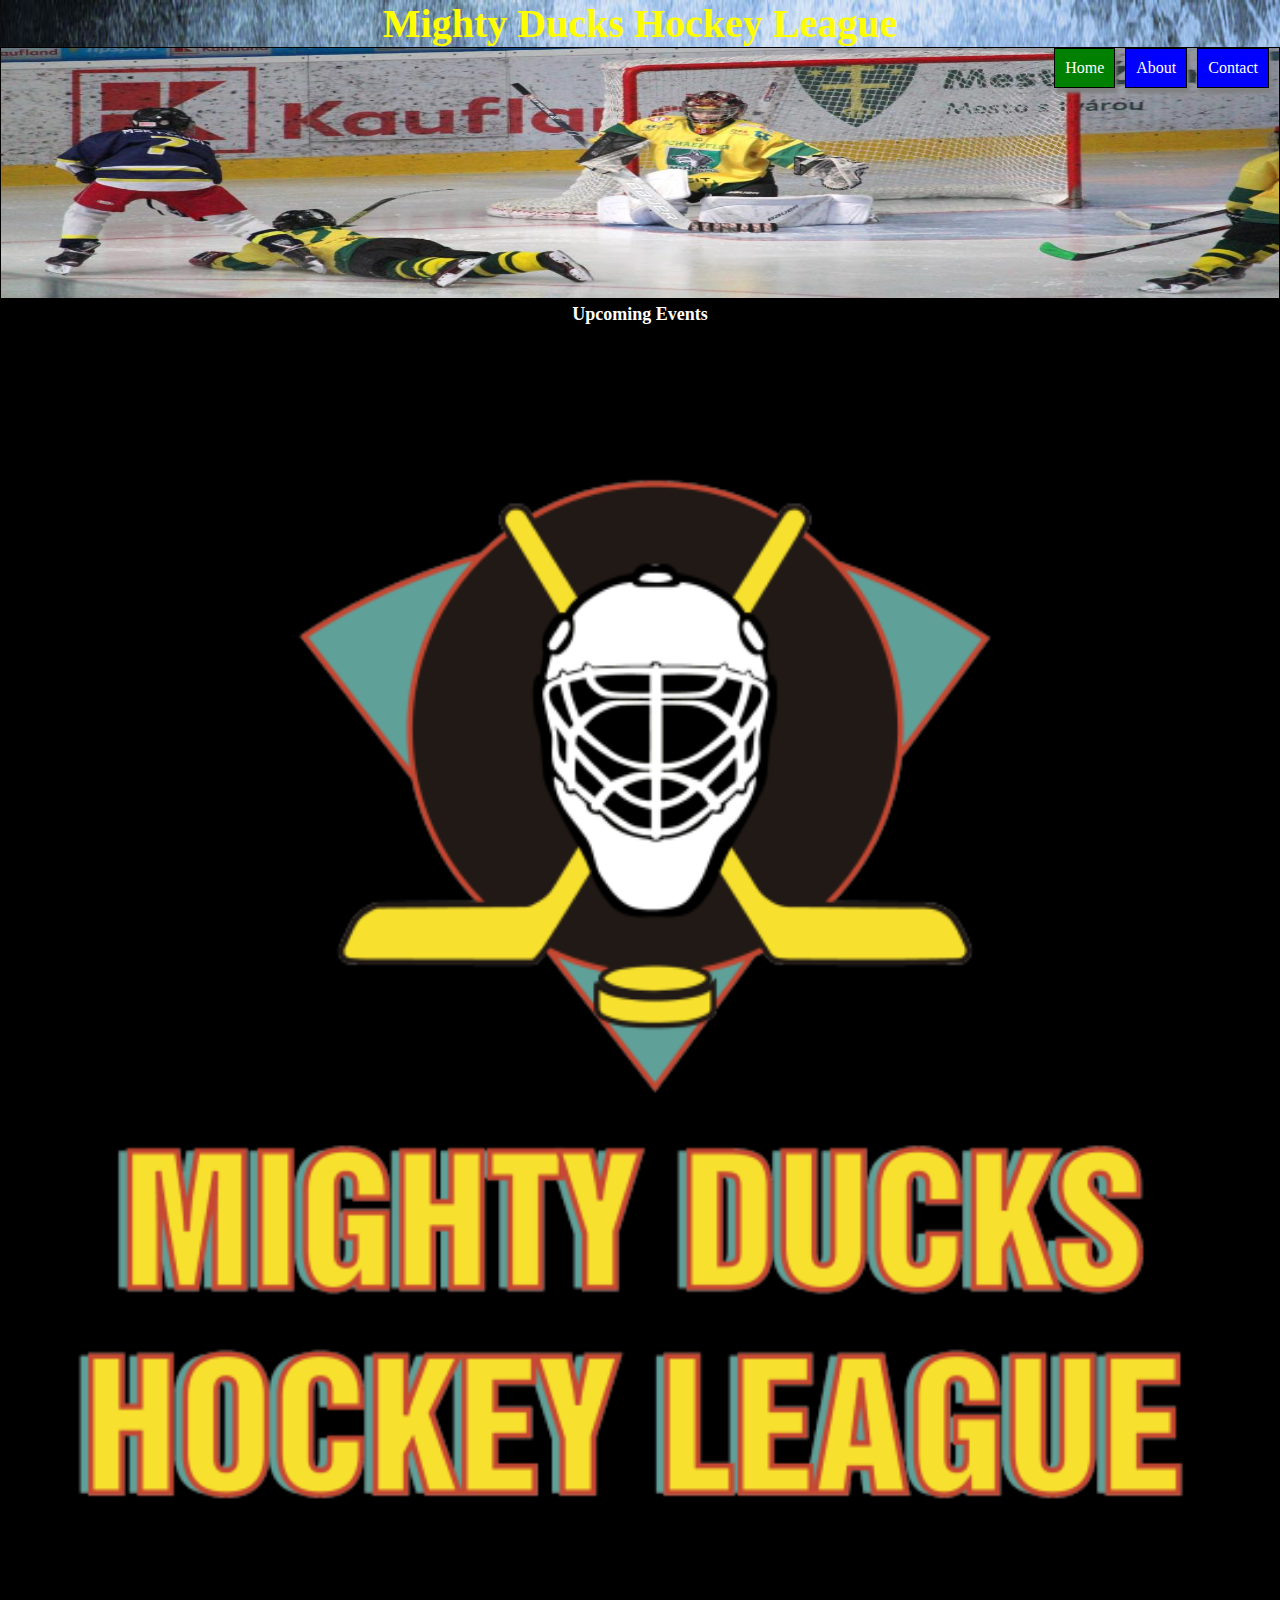
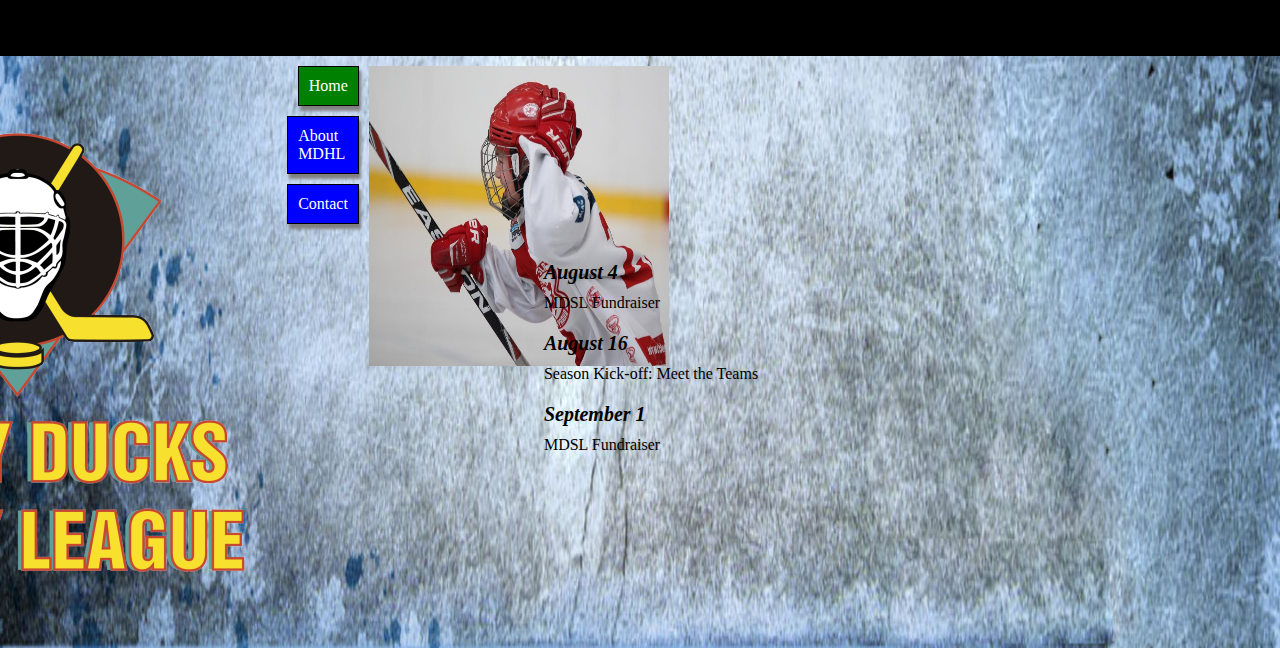
<file: index.html>
<!DOCTYPE html>
<html lang="en">

<head>
    <meta charset="UTF-8">
    <meta http-equiv="X-UA-Compatible" content="IE=edge">
    <meta name="viewport" content="width=device-width, initial-scale=1.0">
    <title>Mighty Ducks Hockey League</title>
    <link rel="shortcut icon" href="favicon.ico" type="image/x-icon">
    <!-- diseño propio -->
    <link rel="stylesheet" href="/css/style.css">
    <!-- diseño1 -->
    <!-- <link rel="stylesheet" href="/css/diseno1.css"> -->
    <!-- diseño2 -->
    <!-- <link rel="stylesheet" href="/css/diseno2.css"> -->
</head>

<body>
    <header>
        <h1>Mighty Ducks Hockey League</h1>
        <div id="header2">
            <nav class="diseno2">
                <a class="actual" href="#">Home</a>
                <a href="./about.html">About</a>
                <a href="./contact.html">Contact</a>
            </nav>
        </div>
    </header>

    <main>
        <div id="titulo">
            <h3>Upcoming Events</h3>
            <img class="diseno1" src="/img/Logo_Mighty_ducks-01.png" alt="logo">
        </div>
        <div id="contenido">
            <aside>
                <img class="diseno2" src="/img/Logo_Mighty_ducks-01.png" alt="logo">
                <nav class="diseno1">
                    <a class="actual" href="#">Home</a>
                    <a href="./about.html">About MDHL</a>
                    <a href="./contact.html">Contact</a>
                </nav>
                <figure>
                    <img id="imagenaside" src="/img/hockey_1.jpg" alt="imagen1">
                </figure>
            </aside>

            <div class="section">
                <article>
                    <h4>August 4</h4>
                    <p>MDSL Fundraiser</p>
                </article>
                <article>
                    <h4>August 16</h4>
                    <p>Season Kick-off: Meet the Teams</p>
                </article>
                <article>
                    <h4>September 1</h4>
                    <p>MDSL Fundraiser</p>
                </article>
            </div>
        </div>
    </main>
</body>

</html>
</file>
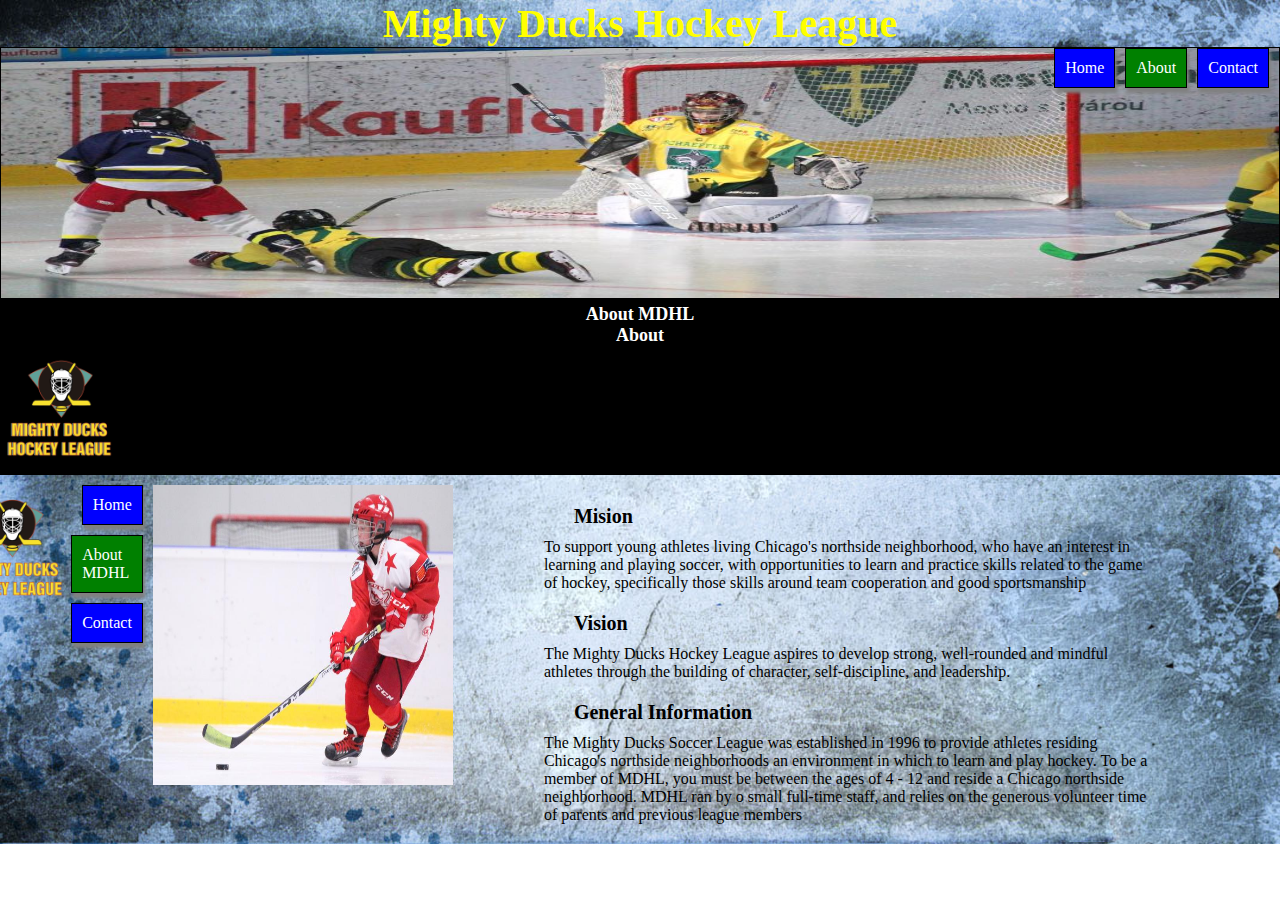
<file: about.html>
<!DOCTYPE html>
<html lang="en">

<head>
    <meta charset="UTF-8">
    <meta http-equiv="X-UA-Compatible" content="IE=edge">
    <meta name="viewport" content="width=device-width, initial-scale=1.0">
    <title>Mighty Ducks Hockey League</title>
    <link rel="shortcut icon" href="favicon.ico" type="image/x-icon">
    <!-- diseño propio -->
    <link rel="stylesheet" href="/css/style.css">
    <!-- diseño1 -->
    <!-- <link rel="stylesheet" href="/css/diseno1.css"> -->
    <!-- diseño2 -->
    <!-- <link rel="stylesheet" href="/css/diseno2.css"> -->
</head>

<body>
    <header>
        <h1>Mighty Ducks Hockey League</h1>
        <div id="header2">
            <nav class="diseno2">
                <a href="./index.html">Home</a>
                <a class="actual" href="#">About</a>
                <a href="./contact.html">Contact</a>
            </nav>
        </div>
    </header>

    <main>
        <div id="titulo">
            <h3 class="diseno1">About MDHL</h3>
            <h3 class="diseno2">About</h3>
            <img class="diseno1" src="/img/Logo_Mighty_ducks-01.png" alt="logo" width="120">
        </div>
        <div id="contenido">
            <aside>
                <img class="diseno2" src="/img/Logo_Mighty_ducks-01.png" alt="logo" width="120">
                <nav class="diseno1">
                    <a href="./index.html">Home</a>
                    <a class="actual" href="#">About MDHL</a>
                    <a href="./contact.html">Contact</a>
                </nav>
                <figure>
                    <img id="imagenaside" src="/img/hockey_2.jpg" alt="imagen2">
                </figure>
            </aside>
            <div class="section">
                <article>
                    <h4 class="about">Mision</h4>
                    <p>To support young athletes living Chicago's northside neighborhood, who have an interest in
                        learning and playing soccer, with opportunities to learn and practice skills related to the game
                        of hockey, specifically those skills around team cooperation and good sportsmanship</p>
                </article>
                <article>
                    <h4 class="about">Vision</h4>
                    <p>The Mighty Ducks Hockey League aspires to develop strong, well-rounded and mindful athletes
                        through the building of character, self-discipline, and leadership.</p>
                </article>
                <article>
                    <h4 class="about">General Information</h4>
                    <p>The Mighty Ducks Soccer League was established in 1996 to provide athletes residing Chicago's
                        northside neighborhoods an environment in which to learn and play hockey. To be a
                        member of MDHL, you must be between the ages of 4 - 12 and reside a Chicago northside
                        neighborhood. MDHL ran by o small full-time staff, and relies on the generous volunteer time of
                        parents and previous league members</p>
                </article>
            </div>
        </div>
    </main>

</body>

</html>
</file>
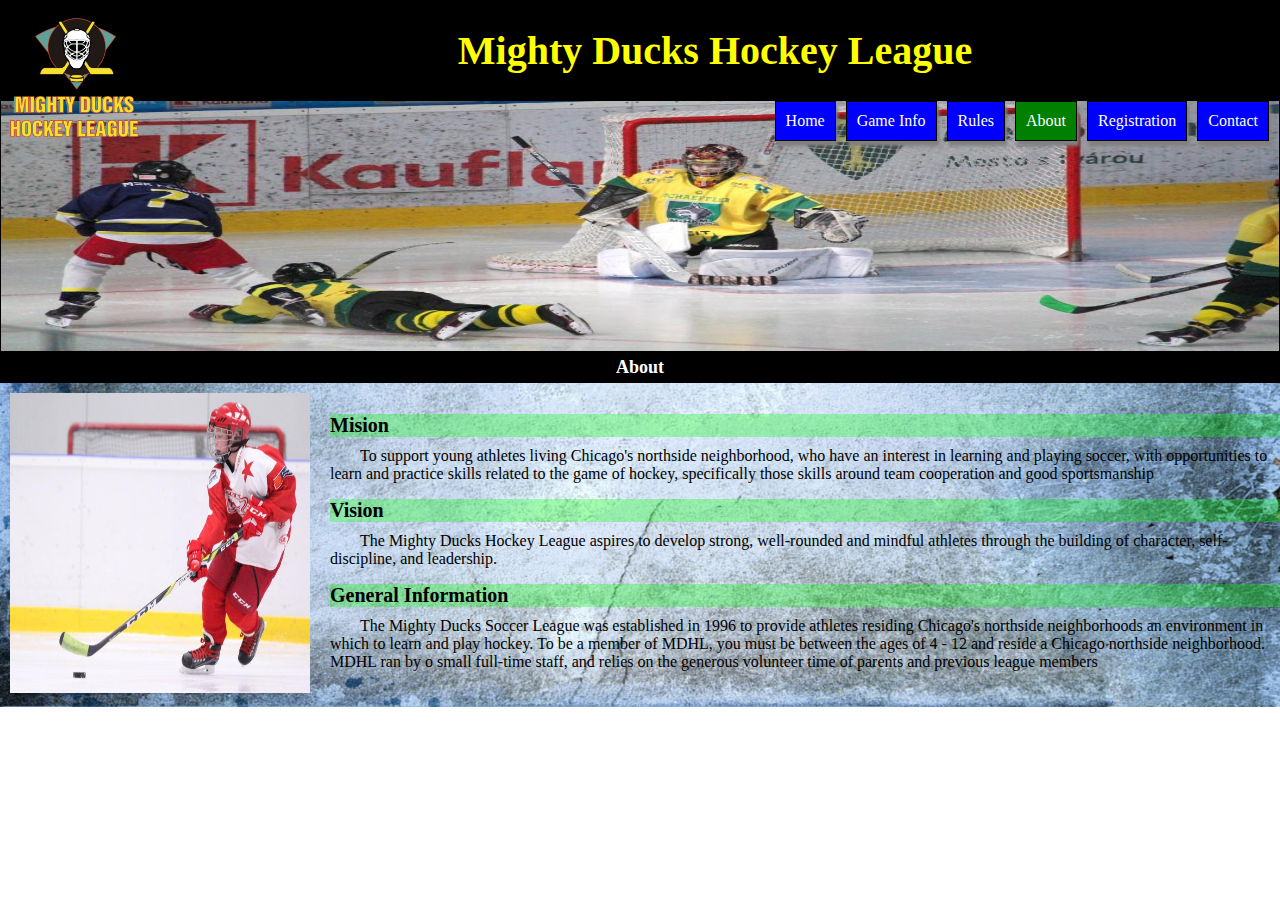
<file: aboutMDHL.html>
<!DOCTYPE html>
<html lang="en">

<head>
    <meta charset="UTF-8">
    <meta http-equiv="X-UA-Compatible" content="IE=edge">
    <meta name="viewport" content="width=device-width, initial-scale=1.0">
    <title>Mighty Ducks Hockey League</title>
    <link rel="shortcut icon" href="favicon.ico" type="image/x-icon">
    <!-- diseño propio -->
    <link rel="stylesheet" href="./css/style.css">
    <!-- diseño1 -->
    <!-- <link rel="stylesheet" href="./css/diseno1.css"> -->
    <!-- diseño2 -->
    <!-- <link rel="stylesheet" href="./css/diseno2.css"> -->
</head>

<body>
    <header>
        <div id="might">
            <img id="logo" src="./img/Logo_Mighty_ducks-01.png" alt="logo">
            <h1>Mighty Ducks Hockey League</h1>
        </div>
        <div id="header2">
            <nav>
                <a href="./home.html">Home</a>
                <a href="./game_info.html">Game Info</a>
                <a href="./rules.html">Rules</a>
                <a class="actual" href="#">About</a>
                <a href="./registration.html">Registration</a>
                <a href="./contact.html">Contact</a>
            </nav>
        </div>
    </header>

    <main>
        <div id="titulo">
            <h3>About</h3>
        </div>
        <div id="contenido">
            <aside>
                <figure>
                    <img id="imagenaside" src="./img/hockey_2.jpg" alt="imagen2">
                </figure>
            </aside>
            <div class="section">
                <dl>
                    <dt>Mision</dt>
                    <dd class="indent">To support young athletes living Chicago's northside neighborhood, who have an
                        interest in
                        learning and playing soccer, with opportunities to learn and practice skills related to the game
                        of hockey, specifically those skills around team cooperation and good sportsmanship</dd>
                    <dt>Vision</dt>
                    <dd class="indent">The Mighty Ducks Hockey League aspires to develop strong, well-rounded and
                        mindful athletes
                        through the building of character, self-discipline, and leadership.</dd>
                    <dt>General Information</dt>
                    <dd class="indent">The Mighty Ducks Soccer League was established in 1996 to provide athletes
                        residing Chicago's
                        northside neighborhoods an environment in which to learn and play hockey. To be a
                        member of MDHL, you must be between the ages of 4 - 12 and reside a Chicago northside
                        neighborhood. MDHL ran by o small full-time staff, and relies on the generous volunteer time of
                        parents and previous league members</dd>
                </dl>
            </div>
        </div>
    </main>

</body>

</html>
</file>
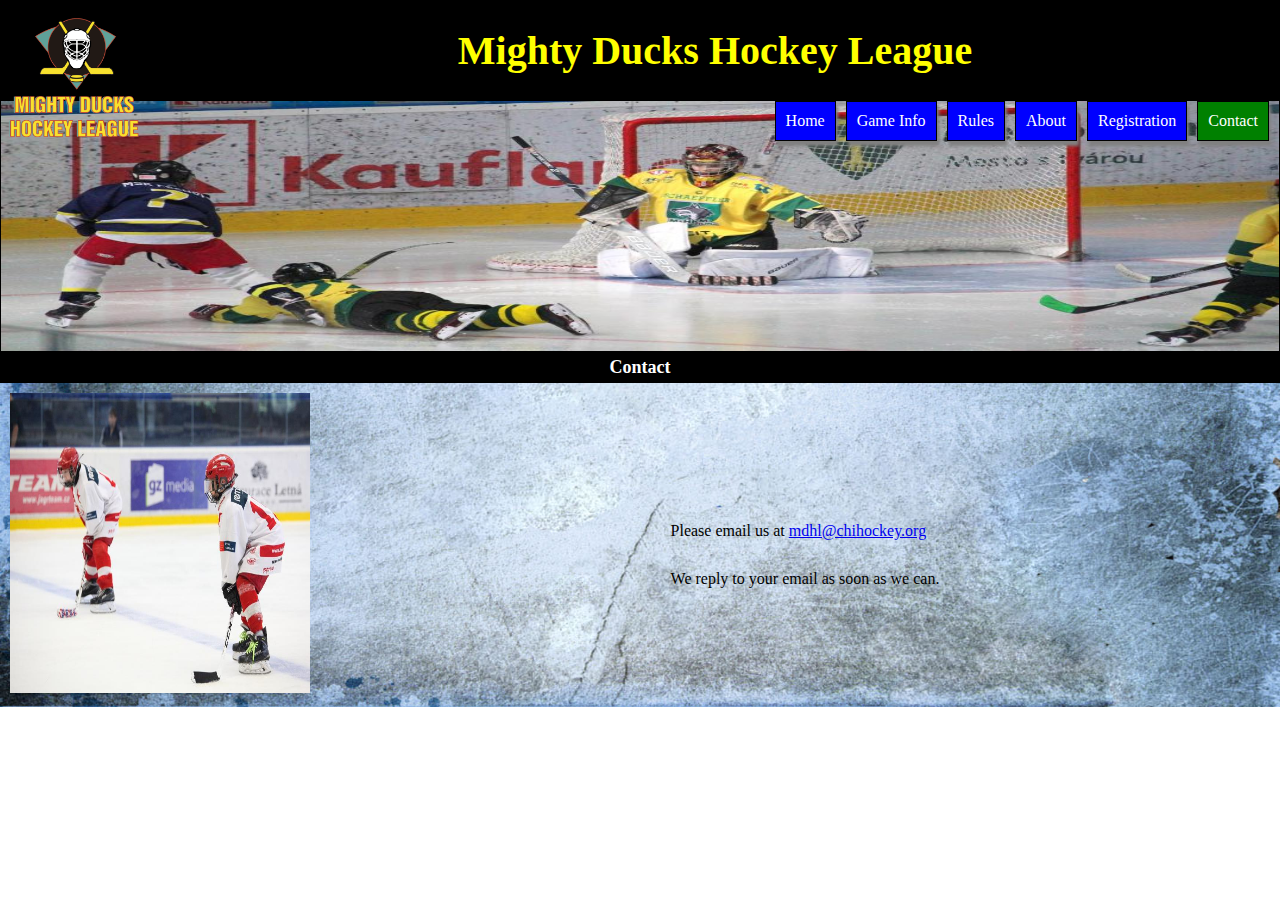
<file: contact.html>
<!DOCTYPE html>
<html lang="en">

<head>
    <meta charset="UTF-8">
    <meta http-equiv="X-UA-Compatible" content="IE=edge">
    <meta name="viewport" content="width=device-width, initial-scale=1.0">
    <title>Mighty Ducks Hockey League</title>
    <link rel="shortcut icon" href="favicon.ico" type="image/x-icon">
    <!-- diseño propio -->
    <link rel="stylesheet" href="./css/style.css">
</head>

<body>
    <header>
        <div id="might">
            <img id="logo" src="./img/Logo_Mighty_ducks-01.png" alt="logo">
            <h1>Mighty Ducks Hockey League</h1>
        </div>
        <div id="header2">
            <nav>
                <a href="./home.html">Home</a>
                <a href="./game_info.html">Game Info</a>
                <a href="./rules.html">Rules</a>
                <a href="./aboutMDHL.html">About</a>
                <a href="./registration.html">Registration</a>
                <a class="actual" href="#">Contact</a>
            </nav>
        </div>
    </header>

    <main>
        <div id="titulo">
            <h3>Contact</h3>
        </div>
        <div id="contenido">
            <aside>
                <figure>
                    <img id="imagenaside" src="./img/hockey_3.jpg" alt="imagen3">
                </figure>
            </aside>
            <div class="section">
                <div id="contacto">
                    <p>Please email us at <a href="mailto:mdhl@chihockey.org">mdhl@chihockey.org</a></p>
                    <p>We reply to your email as soon as we can.</p>
                </div>
            </div>
        </div>
    </main>

</body>

</html>
</file>
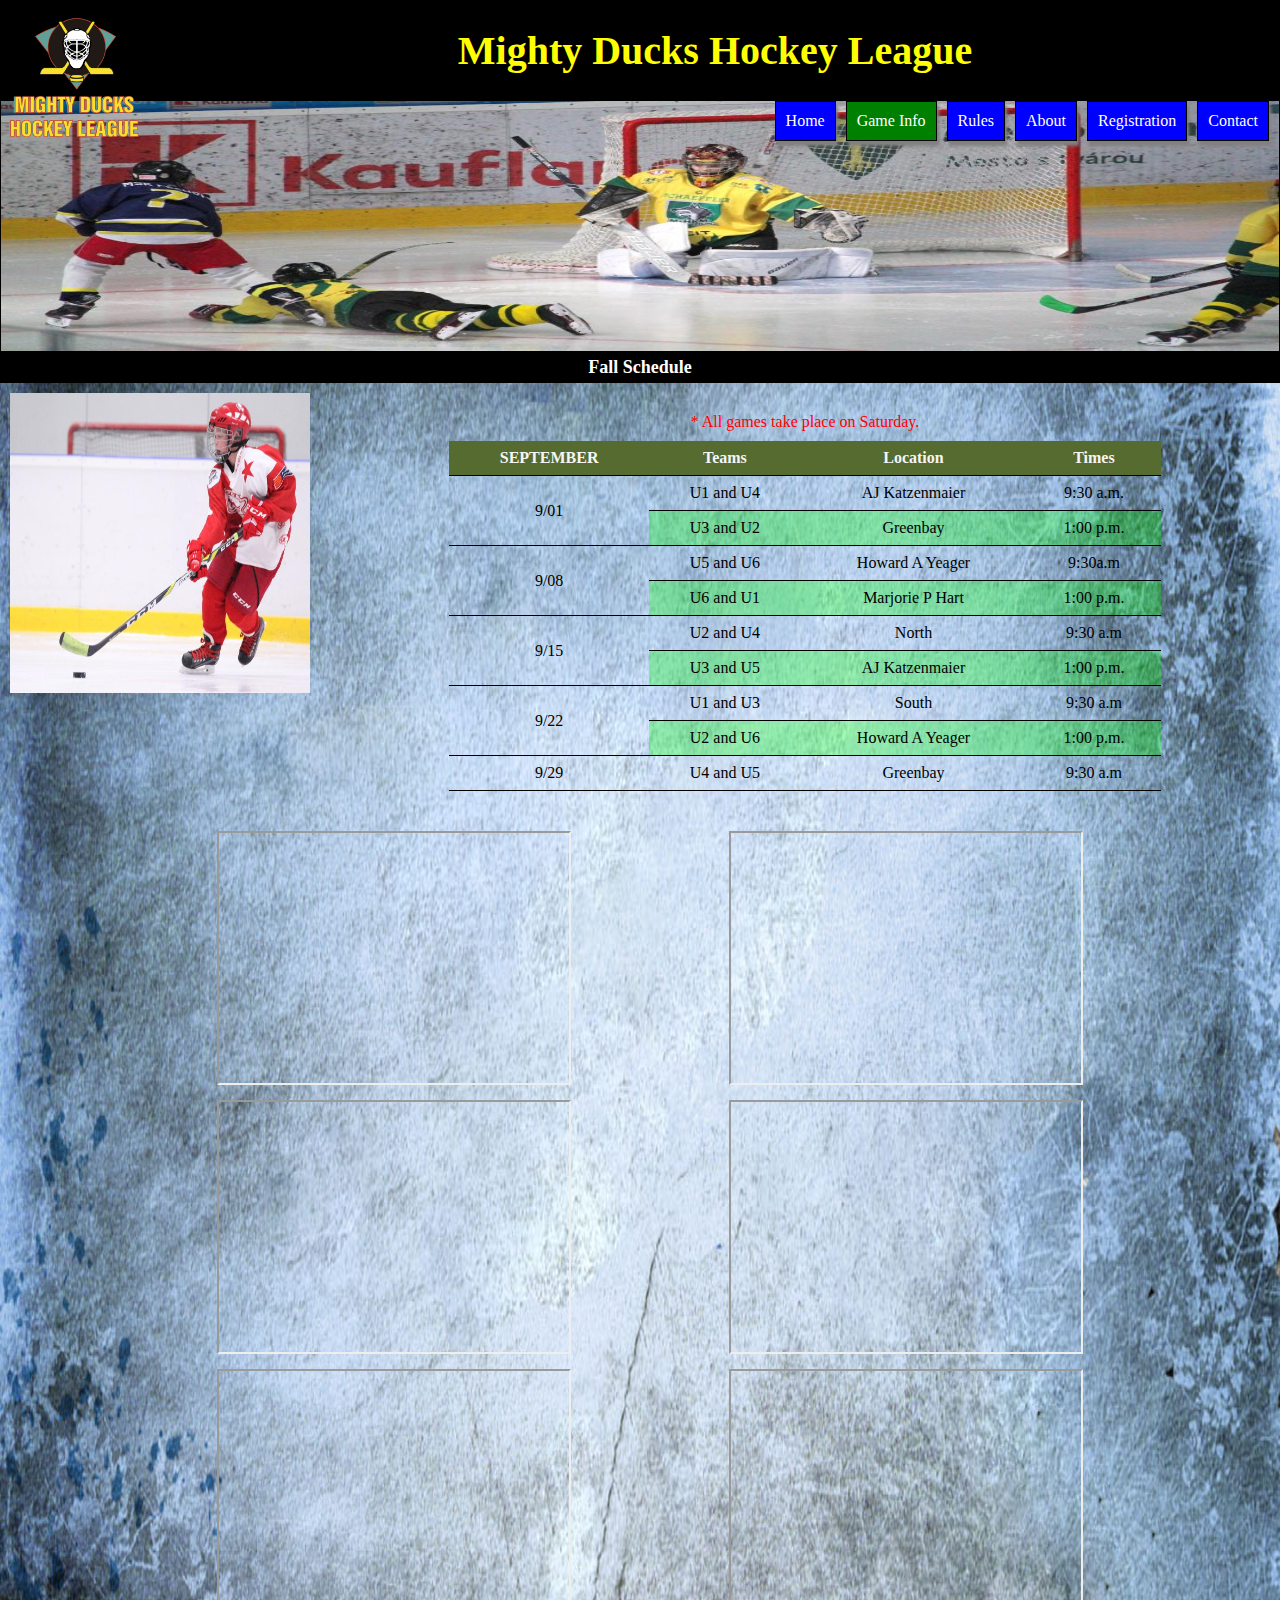
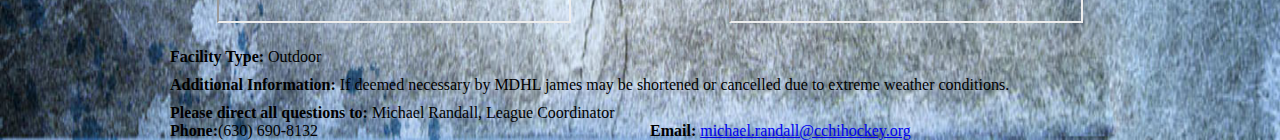
<file: game_info.html>
<!DOCTYPE html>
<html lang="en">

<head>
    <meta charset="UTF-8">
    <meta http-equiv="X-UA-Compatible" content="IE=edge">
    <meta name="viewport" content="width=device-width, initial-scale=1.0">
    <title>Mighty Ducks Hockey League</title>
    <link rel="shortcut icon" href="favicon.ico" type="image/x-icon">
    <!-- diseño propio -->
    <link rel="stylesheet" href="./css/style.css">
</head>

<body>
    <header>
        <div id="might">
            <img id="logo" src="./img/Logo_Mighty_ducks-01.png" alt="logo">
            <h1>Mighty Ducks Hockey League</h1>
        </div>
        <div id="header2">
            <nav>
                <a href="./home.html">Home</a>
                <a class="actual" href="#">Game Info</a>
                <a href="./rules.html">Rules</a>
                <a href="./aboutMDHL.html">About</a>
                <a href="./registration.html">Registration</a>
                <a href="./contact.html">Contact</a>
            </nav>
        </div>
    </header>

    <main>
        <div id="titulo">
            <h3>Fall Schedule</h3>
            <!-- <h3>* All games take place on Saturday.</h3> -->
        </div>
        <div id="contenido">
            <aside>
                <img id="imagenaside" src="./img/hockey_2.jpg" alt="imagen2">
            </aside>
            <div class="section">
                <table>
                    <caption>* All games take place on Saturday.</caption>
                    <thead>
                        <tr>
                            <th>SEPTEMBER</th>
                            <th>Teams</th>
                            <th>Location</th>
                            <th>Times</th>
                        </tr>
                    </thead>
                    <tbody>
                        <tr>
                            <td rowspan="2">9/01</td>
                            <td>U1 and U4</td>
                            <td>AJ Katzenmaier</td>
                            <td>9:30 a.m.</td>
                        </tr>
                        <tr>
                            <td>U3 and U2</td>
                            <td>Greenbay</td>
                            <td>1:00 p.m.</td>
                        </tr>
                        <tr>
                            <td rowspan="2">9/08</td>
                            <td>U5 and U6</td>
                            <td>Howard A Yeager</td>
                            <td>9:30a.m</td>
                        </tr>
                        <tr>
                            <td>U6 and U1</td>
                            <td>Marjorie P Hart</td>
                            <td>1:00 p.m.</td>
                        </tr>
                        <tr>
                            <td rowspan="2">9/15
                            <td>U2 and U4</td>
                            <td>North</td>
                            <td>9:30 a.m</td>
                        </tr>
                        <tr>
                            <td>U3 and U5</td>
                            <td>AJ Katzenmaier</td>
                            <td>1:00 p.m.</td>
                        </tr>
                        <tr>
                            <td rowspan="2">9/22</td>
                            <td>U1 and U3</td>
                            <td>South</td>
                            <td>9:30 a.m</td>
                        </tr>
                        <tr>
                            <td>U2 and U6</td>
                            <td>Howard A Yeager</td>
                            <td>1:00 p.m.</td>
                        </tr>
                        <tr>
                            <td>9/29</td>
                            <td>U4 and U5</td>
                            <td>Greenbay</td>
                            <td>9:30 a.m</td>
                        </tr>
                    </tbody>
                </table>
            </div>
        </div>
        <div class="section">
            <div id="mapas">
                <iframe name="mapa" title="AJ Katzenmaier"
                    src="https://www.google.com/maps/embed?pb=!1m14!1m8!1m3!1d11799.122572613156!2d-87.8628046!3d42.3258772!3m2!1i1024!2i768!4f13.1!3m3!1m2!1s0x0%3A0xcf2bbe275c6da815!2sAJ%20Katzenmaier%20Academy!5e0!3m2!1ses-419!2sar!4v1675468956628!5m2!1ses-419!2sar"
                    width="350" height="250" allowfullscreen="true" loading="lazy"
                    referrerpolicy="no-referrer-when-downgrade"></iframe>
                <iframe name="mapa" title="Howard A Yeager"
                    src="https://www.google.com/maps/embed?pb=!1m14!1m8!1m3!1d11801.080246623287!2d-87.8538811!3d42.3154383!3m2!1i1024!2i768!4f13.1!3m3!1m2!1s0x0%3A0x8b51fa5d6efe771a!2sHoward%20A.%20Yeager%20School%20(PREK-K)!5e0!3m2!1ses-419!2sar!4v1675469278494!5m2!1ses-419!2sar"
                    width="350" height="250" allowfullscreen="" loading="lazy"
                    referrerpolicy="no-referrer-when-downgrade"></iframe>
                <iframe name="mapa" title="Marjorie P Hart"
                    src="https://www.google.com/maps/embed?pb=!1m14!1m8!1m3!1d11798.878466491737!2d-87.8456879!3d42.3271787!3m2!1i1024!2i768!4f13.1!3m3!1m2!1s0x0%3A0x9a4d5f9aafd42e02!2sMarjorie%20P%20Hart%20School!5e0!3m2!1ses-419!2sar!4v1675469692699!5m2!1ses-419!2sar"
                    width="350" height="250" allowfullscreen="" loading="lazy"></iframe>
                <iframe name="mapa" title="Greenbay"
                    src="https://www.google.com/maps/embed?pb=!1m14!1m8!1m3!1d11800.042412557958!2d-87.8688817!3d42.3209726!3m2!1i1024!2i768!4f13.1!3m3!1m2!1s0x0%3A0x740a7a7d548adce1!2sGreen%20Bay%20School%20(Pre-K)!5e0!3m2!1ses-419!2sar!4v1675470025073!5m2!1ses-419!2sar"
                    width="350" height="250" allowfullscreen="" loading="lazy"
                    referrerpolicy="no-referrer-when-downgrade"></iframe>
                <iframe name="mapa" title="AJ Katzenmaier"
                    src="https://www.google.com/maps/embed?pb=!1m18!1m12!1m3!1d11877.33928145837!2d-87.65485621261205!3d41.90716053861899!2m3!1f0!2f0!3f0!3m2!1i1024!2i768!4f13.1!3m3!1m2!1s0x880fd33af14860a5%3A0x5736e62f19086c62!2sNorth%20Elementary!5e0!3m2!1ses-419!2sus!4v1675482907956!5m2!1ses-419!2sus"
                    width="350" height="250" allowfullscreen="" loading="lazy"
                    referrerpolicy="no-referrer-when-downgrade"></iframe>
                <iframe name="mapa" title="AJ Katzenmaier"
                    src="https://www.google.com/maps/embed?pb=!1m18!1m12!1m3!1d16931.531041812148!2d-87.86670154457485!3d42.317174614872116!2m3!1f0!2f0!3f0!3m2!1i1024!2i768!4f13.1!3m3!1m2!1s0x880feccac2135a21%3A0x8ce88e90b96bbec1!2sSouth%20Elementary%20School%20(K-5)!5e0!3m2!1ses-419!2sus!4v1675483013966!5m2!1ses-419!2sus"
                    width="350" height="250" allowfullscreen="" loading="lazy"
                    referrerpolicy="no-referrer-when-downgrade"></iframe>
            </div>
            <!-- <p><a href="https://www.google.com/maps/embed?pb=!1m18!1m12!1m3!1d16931.531041812148!2d-87.86670154457485!3d42.317174614872116!2m3!1f0!2f0!3f0!3m2!1i1024!2i768!4f13.1!3m3!1m2!1s0x880feccac2135a21%3A0x8ce88e90b96bbec1!2sSouth%20Elementary%20School%20(K-5)!5e0!3m2!1ses-419!2sus!4v1675483013966!5m2!1ses-419!2sus" target="mapa">South</a></p> -->
            <div id="datos">
                <p><b>Facility Type:</b> Outdoor</p>
                <p><b>Additional Information:</b> If deemed necessary by MDHL james may be shortened or cancelled
                    due to extreme weather conditions.</p>

                <div class="minfoot">
                    <p><b>Please direct all questions to:</b> Michael Randall, League Coordinator</p>
                    <p><b>Phone:</b>(630) 690-8132</p>
                    <p><b>Email:</b> <a href="mailto:mdhl@chihockey.org">michael.randall@cchihockey.org</a></p>
                </div>
            </div>
        </div>

    </main>
</body>

</html>
</file>
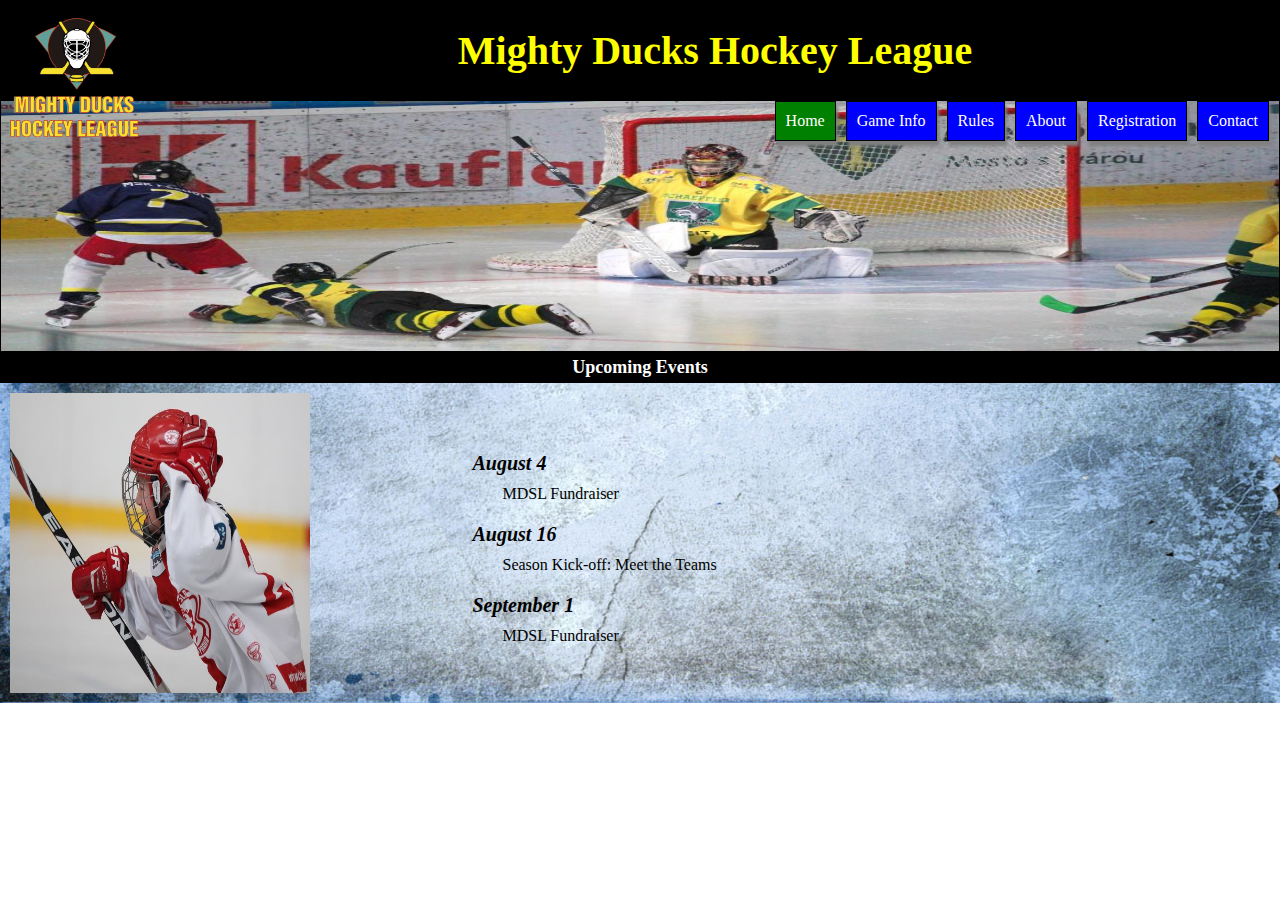
<file: home.html>
<!DOCTYPE html>
<html lang="en">

<head>
    <meta charset="UTF-8">
    <meta http-equiv="X-UA-Compatible" content="IE=edge">
    <meta name="viewport" content="width=device-width, initial-scale=1.0">
    <title>Mighty Ducks Hockey League</title>
    <link rel="shortcut icon" href="favicon.ico" type="image/x-icon">
    <!-- diseño propio -->
    <link rel="stylesheet" href="./css/style.css">
    <!-- diseño1 -->
    <!-- <link rel="stylesheet" href="./css/diseno1.css"> -->
    <!-- diseño2 -->
    <!-- <link rel="stylesheet" href="./css/diseno2.css"> -->
</head>

<body>
    <header>
        <div id="might">
            <img id="logo" src="./img/Logo_Mighty_ducks-01.png" alt="logo">
            <h1>Mighty Ducks Hockey League</h1>
        </div>
        <div id="header2">
            <nav>
                <a class="actual" href="#">Home</a>
                <a href="./game_info.html">Game Info</a>
                <a href="./rules.html">Rules</a>
                <a href="./aboutMDHL.html">About</a>
                <a href="./registration.html">Registration</a>
                <a href="./contact.html">Contact</a>
            </nav>
        </div>
    </header>

    <main>
        <div id="titulo">
            <h3>Upcoming Events</h3>
        </div>
        <div id="contenido">
            <aside>
                <img id="imagenaside" src="./img/hockey_1.jpg" alt="imagen2">
            </aside>

            <div class="section">
                <article>
                    <h4>August 4</h4>
                    <p class="indent">MDSL Fundraiser</p>
                </article>
                <article>
                    <h4>August 16</h4>
                    <p class="indent">Season Kick-off: Meet the Teams</p>
                </article>
                <article>
                    <h4>September 1</h4>
                    <p class="indent">MDSL Fundraiser</p>
                </article>
            </div>
        </div>
    </main>
</body>

</html>
</file>
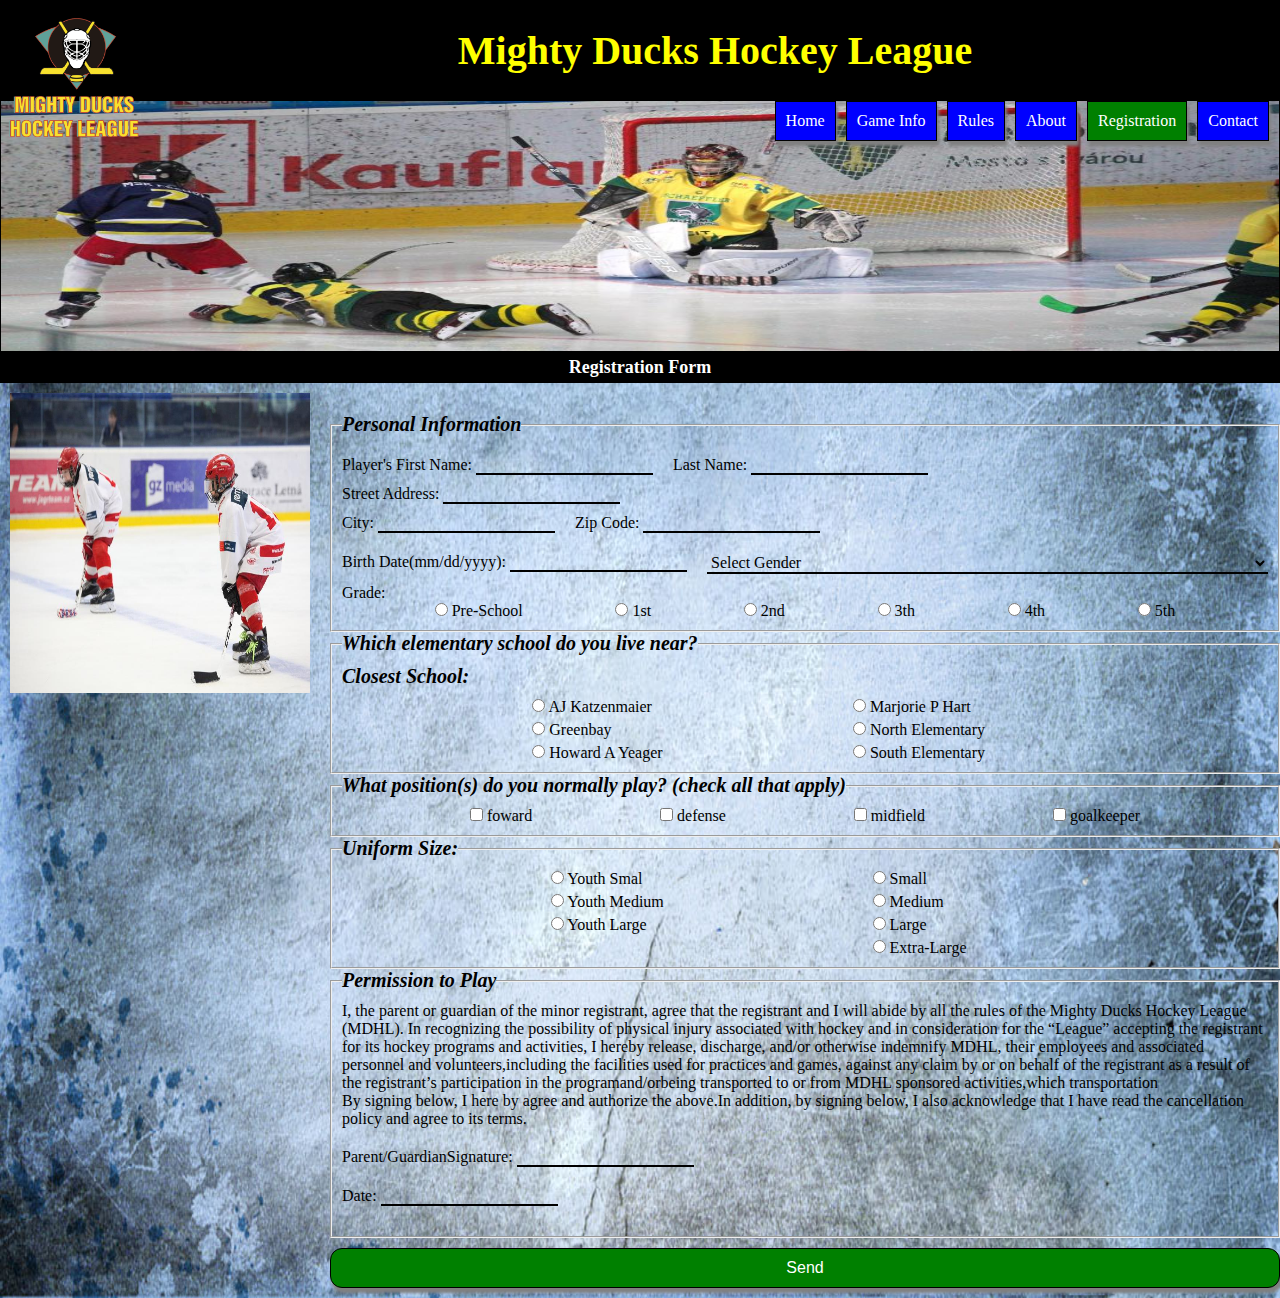
<file: registration.html>
<!DOCTYPE html>
<html lang="en-us">

<head>
    <meta charset="UTF-8">
    <meta http-equiv="X-UA-Compatible" content="IE=edge">
    <meta name="viewport" content="width=device-width, initial-scale=1.0">
    <title>Mighty Ducks Hockey League</title>
    <link rel="shortcut icon" href="favicon.ico" type="image/x-icon">
    <!-- diseño propio -->
    <link rel="stylesheet" href="./css/style.css">
</head>

<body>
    <header>
        <div id="might">
            <img id="logo" src="./img/Logo_Mighty_ducks-01.png" alt="logo">
            <h1>Mighty Ducks Hockey League</h1>
        </div>
        <div id="header2">
            <nav>
                <a href="./home.html">Home</a>
                <a href="./game_info.html">Game Info</a>
                <a href="./rules.html">Rules</a>
                <a href="./aboutMDHL.html">About</a>
                <a class="actual" href="#">Registration</a>
                <a href="./contact.html">Contact</a>
            </nav>
        </div>
    </header>

    <main>
        <div id="titulo">
            <h3>Registration Form</h3>
        </div>
        <div id="contenido">
            <aside>
                <figure>
                    <img id="imagenaside" src="./img/hockey_3.jpg" alt="imagen3">
                </figure>
            </aside>
            <div class="section">
                <div>
                    <form method="get" action="./show_data.html">
                        <fieldset>
                            <legend>Personal Information</legend>
                            <div class="personal">
                                <div class="double">
                                    <div>
                                        <label for="name">Player's First Name:</label>
                                        <input type="text" name="name" id="name">
                                    </div>
                                    <div>
                                        <label for="lastname">Last Name:</label>
                                        <input type="text" name="lastname" id="lastname">
                                    </div>
                                </div>
                                <div>
                                    <label for="street">Street Address:</label>
                                    <input type="text" name="street" id="street">
                                </div>
                                <div class="double">
                                    <div>
                                        <label for="city">City:</label>
                                        <input type="text" name="city" id="city">
                                    </div>
                                    <div>
                                        <label for="zip">Zip Code:</label>
                                        <input type="text" name="zip" id="zip">
                                    </div>
                                </div>
                                <div class="double">
                                    <div>
                                        <label for="birth">Birth Date(mm/dd/yyyy):</label>
                                        <input type="text" name="birth" id="birth">
                                    </div>
                                    <!-- <div id="gender">
                                        <div><p>Gender:</p></div>
                                        <div>
                                            <label for="female">Female</label>
                                            <input type="radio" name="gender" id="female" value="female">
                                        </div>
                                        <div>
                                            <label for="male">Male</label>
                                            <input type="radio" name="gender" id="male" value="male">
                                        </div>
                                    </div> -->

                                    <select name="gender" id="gender" title="gender">
                                        <option value="" selected disabled>Select Gender</option>
                                        <option value="female">Female</option>
                                        <option value="male">Male</option>
                                    </select>
                                </div>

                                <div>
                                    <p>Grade:</p>
                                    <div class="row">
                                        <div>
                                            <input type="radio" name="grade" id="pre-k" value="Pre-School">
                                            <label for="pre-k">Pre-School</label>
                                        </div>
                                        <div>
                                            <input type="radio" name="grade" id="1st" value="1st">
                                            <label for="1st">1st</label>
                                        </div>
                                        <div>
                                            <input type="radio" name="grade" id="2nd" value="2nd">
                                            <label for="2nd">2nd</label>
                                        </div>
                                        <div>
                                            <input type="radio" name="grade" id="3th" value="3th">
                                            <label for="3th">3th</label>
                                        </div>
                                        <div>
                                            <input type="radio" name="grade" id="4th" value="4th">
                                            <label for="4th">4th</label>
                                        </div>
                                        <div>
                                            <input type="radio" name="grade" id="5th" value="5th">
                                            <label for="5th">5th</label>
                                        </div>
                                    </div>
                                </div>
                            </div>
                        </fieldset>

                        <fieldset>
                            <legend>Which elementary school do you live near?</legend>
                            <h4>Closest School:</h4>
                            <div class="colums">
                                <div class="gap">
                                    <div>
                                        <input type="radio" name="school" id="katzenmaier" value="AJ Katzenmaier">
                                        <label for="katzenmaier">AJ Katzenmaier</label>
                                    </div>
                                    <div>
                                        <input type="radio" name="school" id="greenbay" value="Greenbay">
                                        <label for="greenbay">Greenbay</label>
                                    </div>
                                    <div>
                                        <input type="radio" name="school" id="yeager" value="Howard A Yeager">
                                        <label for="yeager">Howard A Yeager</label>
                                    </div>
                                </div>
                                <div class="gap">
                                    <div>
                                        <input type="radio" name="school" id="hart" value="Marjorie P Hart">
                                        <label for="hart">Marjorie P Hart</label>
                                    </div>
                                    <div>
                                        <input type="radio" name="school" id="north" value="North Elementary">
                                        <label for="north">North Elementary</label>
                                    </div>
                                    <div>
                                        <input type="radio" name="school" id="south" value="South Elementary">
                                        <label for="south">South Elementary</label>
                                    </div>
                                </div>
                            </div>
                        </fieldset>

                        <fieldset id="position">
                            <legend>What position(s) do you normally play? (check all that apply)</legend>
                            <div class="row">
                                <div>
                                    <input type="checkbox" name="position" id="foward" value="foward">
                                    <label for="foward">foward</label>
                                </div>
                                <div>
                                    <input type="checkbox" name="position" id="defense" value="defense">
                                    <label for="defense">defense</label>
                                </div>
                                <div>
                                    <input type="checkbox" name="position" id="midfield" value="midfield">
                                    <label for="midfield">midfield</label>
                                </div>
                                <div>
                                    <input type="checkbox" name="position" id="goalkeeper" value="goalkeeper">
                                    <label for="goalkeeper">goalkeeper</label>
                                </div>
                            </div>
                        </fieldset>

                        <fieldset>
                            <legend>Uniform Size:</legend>
                            <div class="colums">
                                <div class="gap">
                                    <div>
                                        <input type="radio" name="size" id="youthS" value="Youth Smal">
                                        <label for="youthS">Youth Smal</label>
                                    </div>
                                    <div>
                                        <input type="radio" name="size" id="youthM" value="Youth Medium">
                                        <label for="youthM">Youth Medium</label>
                                    </div>
                                    <div>
                                        <input type="radio" name="size" id="youthL" value="Youth Large">
                                        <label for="youthL">Youth Large</label>
                                    </div>
                                </div>
                                <div class="gap">
                                    <div>
                                        <input type="radio" name="size" id="s" value="Small">
                                        <label for="s">Small</label>
                                    </div>
                                    <div>
                                        <input type="radio" name="size" id="m" value="Medium">
                                        <label for="m">Medium</label>
                                    </div>
                                    <div>
                                        <input type="radio" name="size" id="l" value="Large">
                                        <label for="l">Large</label>
                                    </div>
                                    <div>
                                        <input type="radio" name="size" id="xl" value="Extra-Large">
                                        <label for="xl">Extra-Large</label>
                                    </div>
                                </div>
                            </div>
                        </fieldset>
                        <fieldset>
                            <legend>Permission to Play</legend>
                            <div>
                                <p>
                                    I, the parent or guardian of the minor registrant, agree that the registrant and I
                                    will abide by all the rules of the Mighty Ducks Hockey League (MDHL). In recognizing
                                    the possibility of physical injury
                                    associated with hockey and in consideration for the “League” accepting the
                                    registrant for its hockey programs and activities, I hereby release, discharge,
                                    and/or otherwise
                                    indemnify MDHL, their employees and associated personnel and volunteers,including
                                    the facilities
                                    used for practices and games, against any claim by or on behalf of the registrant as
                                    a result
                                    of the registrant’s participation in the programand/orbeing transported to or from
                                    MDHL
                                    sponsored activities,which transportation
                                </p>
                                <p>
                                    By signing below, I here by agree and authorize the above.In addition, by signing
                                    below,
                                    I also
                                    acknowledge that I have read the cancellation policy and agree to its terms.
                                </p>
                            </div>
                            <div class="firma">
                                <div>
                                    <label for="signature">Parent/GuardianSignature:</label>
                                    <input type="text" name="signature" id="signature">
                                </div>
                                <div>
                                    <label for="date">Date:</label>
                                    <input type="text" name="date" id="date">
                                </div>
                            </div>
                        </fieldset>
                        <input type="submit" value="Send" class="btn_reistr">
                    </form>
                </div>
            </div>
        </div>
    </main>

</body>

</html>
</file>
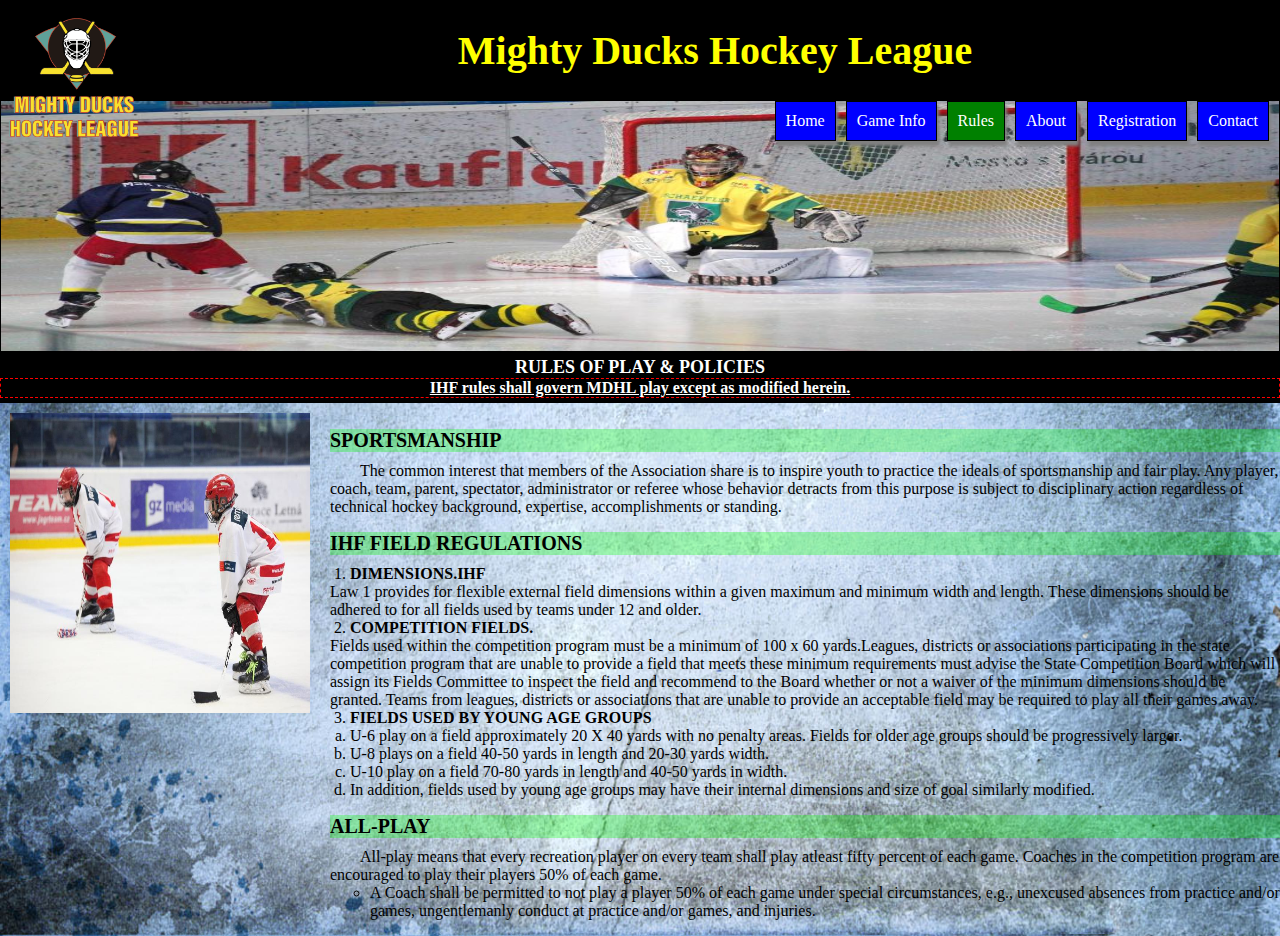
<file: rules.html>
<!DOCTYPE html>
<html lang="en">

<head>
    <meta charset="UTF-8">
    <meta http-equiv="X-UA-Compatible" content="IE=edge">
    <meta name="viewport" content="width=device-width, initial-scale=1.0">
    <title>Mighty Ducks Hockey League</title>
    <link rel="shortcut icon" href="favicon.ico" type="image/x-icon">
    <!-- diseño propio -->
    <link rel="stylesheet" href="./css/style.css">
</head>

<body>
    <header>
        <div id="might">
            <img id="logo" src="./img/Logo_Mighty_ducks-01.png" alt="logo">
            <h1>Mighty Ducks Hockey League</h1>
        </div>
        <div id="header2">
            <nav>
                <a href="./home.html">Home</a>
                <a href="./game_info.html">Game Info</a>
                <a class="actual" href="#">Rules</a>
                <a href="./aboutMDHL.html">About</a>
                <a href="./registration.html">Registration</a>
                <a href="./contact.html">Contact</a>
            </nav>
        </div>
    </header>

    <main>
        <div id="titulo">
            <h3>RULES OF PLAY & POLICIES</h3>
            <h3 class="sub">IHF rules shall govern MDHL play except as modified herein.</h3>
        </div>

        <div id="contenido">
            <aside>
                <img id="imagenaside" src="./img/hockey_3.jpg" alt="imagen3">
            </aside>

            <div class="section">
                <div id="rules">
                    <dl>
                        <dt>SPORTSMANSHIP</dt>
                        <dd class="indent">
                            The common interest that members of the Association share is to inspire
                            youth to practice the ideals of sportsmanship and fair play. Any player, coach,
                            team, parent, spectator, administrator or referee whose behavior detracts from
                            this purpose is subject to disciplinary action regardless of technical hockey
                            background, expertise, accomplishments or standing.
                        <dt>IHF FIELD REGULATIONS</dt>
                        <dd>
                            <ol>
                                <li class="indent">
                                    <h5>DIMENSIONS.IHF</h5>
                                    <p>
                                        Law 1 provides for flexible external field dimensions within
                                        a given maximum and minimum width and length. These dimensions should be
                                        adhered to for all fields used by teams under 12 and older.
                                    </p>
                                </li>
                                <li class="indent">
                                    <h5>COMPETITION FIELDS.</h5>
                                    <p>
                                        Fields used within the competition program must be
                                        a minimum of 100 x 60 yards.Leagues, districts or associations participating in
                                        the state competition program that are unable to provide a field that meets
                                        these
                                        minimum requirements must advise the State Competition Board which will
                                        assign its Fields Committee to inspect the field and recommend to the Board
                                        whether or not a waiver of the minimum dimensions should be granted. Teams
                                        from leagues, districts or associations that are unable to provide an acceptable
                                        field may be required to play all their games away.
                                    </p>
                                </li>
                                <li class="indent">
                                    <h5>FIELDS USED BY YOUNG AGE GROUPS</h5>
                                </li>
                            </ol>
                            <ol class="k">
                                <li class="indent">
                                    U-6 play on a field approximately 20 X 40 yards with no penalty areas. Fields
                                    for older age groups should be progressively larger.
                                </li>
                                <li class="indent">U-8 plays on a field 40-50 yards in length and 20-30 yards width.
                                </li>
                                <li class="indent">U-10 play on a field 70-80 yards in length and 40-50 yards in width.
                                </li>
                                <li class="indent">
                                    In addition, fields used by young age groups may have their internal
                                    dimensions and size of goal similarly modified.
                                </li>
                            </ol>
                        </dd>
                        <dt>ALL-PLAY</dt>
                        <dd class="indent">
                            All-play means that every recreation player on every team shall play atleast
                            fifty percent of each game. Coaches in the competition program are encouraged
                            to play their players 50% of each game.
                            <ul class="circle">
                                <li>
                                    A Coach shall be permitted to not play a player 50% of each game under special
                                    circumstances, e.g., unexcused absences from practice and/or games, ungentlemanly
                                    conduct at practice and/or games, and injuries.
                                </li>
                            </ul>
                        </dd>
                    </dl>

                </div>
            </div>
        </div>
    </main>

</body>

</html>
</file>
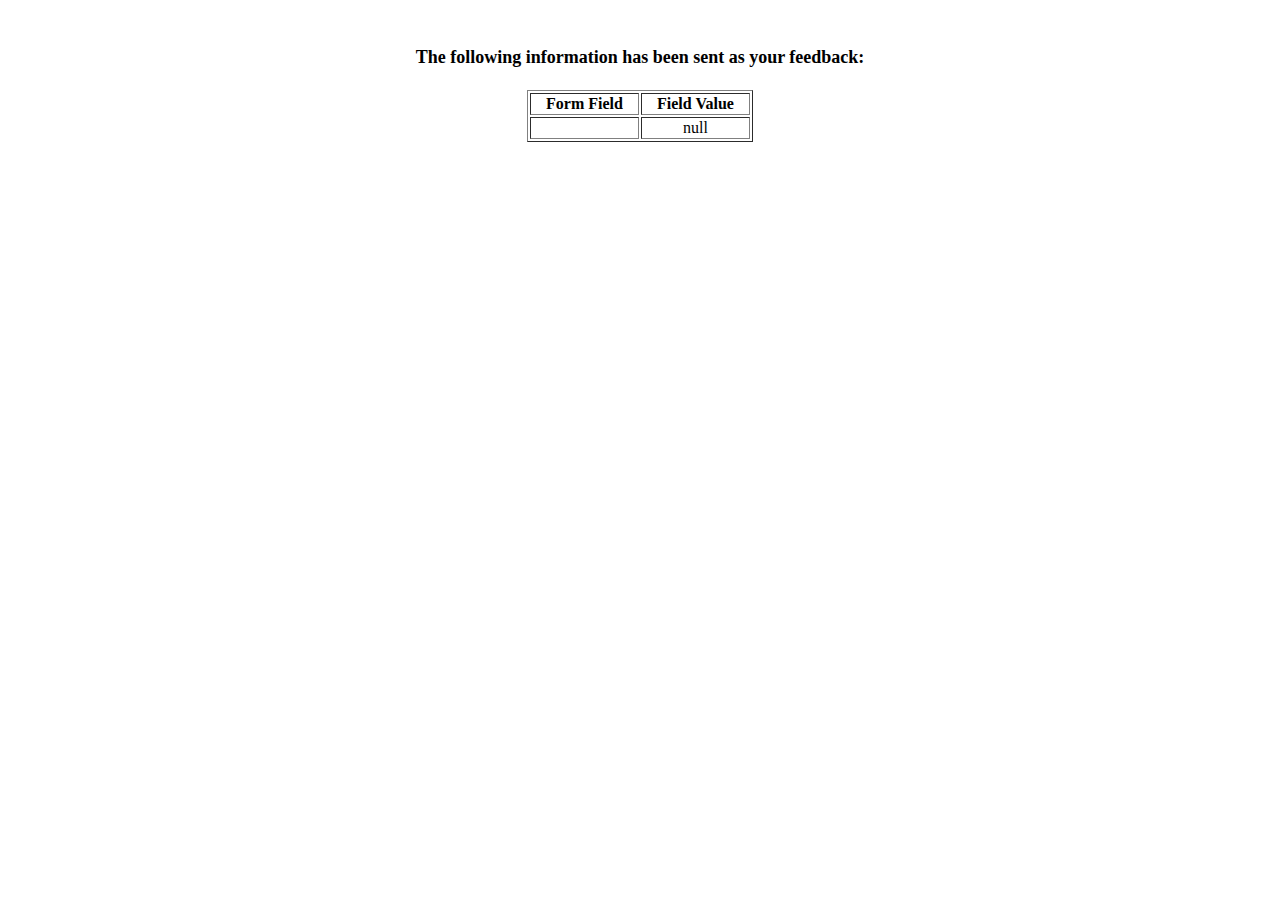
<file: show_data.html>
<html>

<head>
  <title>Feedback Sent</title>
</head>

<body>
  <p align=center>&nbsp;</p>
  <h1 align=center>
    <font size="+1">The following information has been sent as your
      feedback:</font>
  </h1>

  <table border="1" align=center width="226">
    <tr>
      <th align="center">Form Field</th>
      <th align="center">Field Value</th>
    </tr>

    <script language="javascript">
      var args = location.search.substr(1).split('&');
      for (var i = 0; i < args.length; ++i) {
        var parts = args[i].split('=');
        if (parts != null) {
          var field = parts[0];
          var value = parts[1];
          if (value == null) {
            value = "null"
          }
          else {
            value = '"' + unescape(value.replace(/\+/g, ' ')) + '"';
          }

          document.writeln('<tr><td align="center">' + field + '</td>');
          document.writeln('<td align="center">' + value + '</td></tr>');
        }
      }
    </script>

    <noscript>
      <tr>
        <td>
          <p>You need to turn on Javascript in your browser.</p>

          <p>In Microsoft Internet Explorer 4 or greater:</p>
          <ul>
            <li>From the "Tools" menu (in IE 4, it's the "View" menu), select "Internet Options".</li>
            <li>Click on the "Security" tab.</li>
            <li>Click on the "Custom Level" button. (In IE 4, select "Custom"
              and then click on "Settings...".)</li>
            <li>Under "Active scripting" make sure "Enable" is selected.</li>
          </ul>

          <p>In Netscape version 4 or greater:</p>
          <ul>
            <li>From the <b>Edit</b> menu, select <b>Preferences</b>.</li>
            <li>In the <b>Category</b> list on the left, click on the word "Advanced".</li>
            <li>In the panel on the right, make sure "Enable JavaScript" is checked.</li>
            <li>Click the <b>OK</b> button.</li>
          </ul>

        </td>
      </tr>
    </noscript>

  </table>
</body>

</html>
</file>
<file: css/style.css>
/* ----General ------ */
* {
  margin: 0;
  padding: 0;
}
body {
  font-family: "Comic Sans MS", "Comic Sans", cursive;
  background-image: url(../img/ice.jpg);
  background-size: 100% 100%;
  background-repeat: no-repeat;
}
/*----------------- Header-----------------*/
#might {
  background-color: black;
  display: flex;
  align-items: center;
  height: 100px;
}
#logo {
  flex-shrink: 0;
  width: 150px;
  align-self: baseline;
}
h1 {
  font-size: 45px;
  text-align: center;
  color: yellow;
  flex-grow: 1;
}
nav {
  display: flex;
  justify-content: flex-end;
  gap: 10px;
  padding-right: 10px;
  flex-wrap: wrap;
}
nav > a {
  color: white;
  background-color: blue;
  text-decoration: none;
  padding: 10px;
  border: 1px solid black;
  box-shadow: 2px 5px 3px gray;
}
nav > a:hover {
  text-transform: uppercase;
  transform: scale(1.5);
}
nav > .actual {
  text-decoration: none;
  background-color: green;
}
#header2 {
  background-image: url(../img/design2_image1.jpg);
  background-repeat: no-repeat;
  background-size: contain;
  background-size: 100% 100%;
  border: 1px solid black;
  height: 300px;
  text-align: right;
  display: block;
}
/*--------------Titulo----------------*/
#titulo {
  text-align: center;
  color: white;
  background-color: black;
  padding-top: 5px;
  padding-bottom: 5px;
  display: flex;
  flex-direction: column;
}
h3 {
  display: inline-block;
  vertical-align: middle;
  font-size: 25px;
}
h3 > #sub {
  font-size: 15px;
  text-decoration: underline;
  border: 1px red dashed;
}
/*-----------------Contenido---------------*/
#contenido {
  display: flex;
  align-content: space-around;
}
/*-----------Lateral--------------*/
aside {
  display: flex;
  /* align-items: center;
     */
  justify-content: center;
  padding: 10px;
}
#imagenaside {
  height: 300px;
  width: 300px;
  /* justify-content: center;
     align-items: center;
     */
}
/*----------------Central-----------------*/
.section {
  width: 100%;
  display: flex;
  padding-top: 30px;
  margin-left: 10px;
  flex-direction: column;
  align-items: center;
  justify-content: center;
}
article {
  margin-bottom: 20px;
  width: 70%;
}
h4 {
  font-style: italic;
  display: block;
  font-size: 20px;
  margin-bottom: 10px;
}
.about {
  text-indent: 30px;
  font-style: normal;
  font-weight: bold;
  display: block;
  font-size: 20px;
  margin-bottom: 10px;
}
p.indent,
dd.indent {
  text-indent: 30px;
}
#contacto {
  margin-top: 20px;
}
#contacto > p {
  margin-bottom: 30px;
}
/* ---------------LISTAS-------------- */
.k {
  list-style-type: lower-alpha;
}
.circle {
  list-style-type: circle;
  margin-left: 20px;
  padding-left: 20px;
  text-indent: 0px;
}
li.indent {
  margin-left: 20px;
}
li > p {
  margin-left: -20px;
}
dd {
  display: block;
  margin-bottom: 1em;
}
dl {
  display: block;
  margin-top: 1em;
  margin-bottom: 1em;
  margin-left: 0;
  margin-right: 0;
}
dt:first-of-type {
  margin-top: -20px;
}
dt {
  display: block;
  font-weight: bold;
  font-size: 20px;
  margin-top: 10px;
  margin-bottom: 10px;
  background-color: rgb(0, 255, 0, 0.3);
}
/* ------------------TABLA-------------------- */
table {
  width: 75%;
  justify-content: center;
  text-align: center;
  border-collapse: collapse;
  margin-bottom: 10px;
}
caption {
  color: red;
  padding-bottom: 10px;
}
td,
th {
  padding: 8px;
  border-bottom: 1px solid black;
}
th {
  background-color: darkolivegreen;
  color: whitesmoke;
}
tr:nth-child(even) {
  background-color: rgb(0, 255, 0, 0.3);
}
/* ------datos tabla ----- */
#datos {
  margin-top: 25px;
  display: flex;
  flex-direction: column;
  width: 75%;
}
#datos > p {
  margin-bottom: 10px;
}
.minfoot {
  display: flex;
  justify-content: space-between;
  flex-wrap: wrap;
}
.minfoot > p:first-child {
  flex: 0 1 100%;
}
.minfoot > p {
  flex: 1 0 50%;
}
.minfoot > a {
  color: green;
}

/* ------------- MAPAS -------- */
#mapas {
  display: flex;
  flex-wrap: wrap;
  justify-content: space-around;
  align-content: space-around;
  row-gap: 10px;
  width: 80%;
}

/* --------------FORM ---------- */

fieldset {
  padding: 10px;
}

legend {
  font-style: italic;
  display: block;
  font-size: 20px;
  font-weight: bold;
}
.personal {
  display: flex;
  flex-direction: column;
  justify-content: flex-start;
  flex-grow: 4;
  flex-wrap: nowrap;
}

.double {
  display: flex;
  flex-wrap: nowrap;
  flex-direction: row;
  width: 100%;
  display: flex;
  gap: 20px;
  padding: 10px 0;
}

.row {
  display: flex;
  flex-direction: row;
  justify-content: space-evenly;
  flex-wrap: wrap;
  width: auto;
  align-items: baseline;
}

.double.row {
  display: flex;
  flex-direction: row;
  justify-content: space-evenly;
  width: 100%;
  align-items: baseline;
}
double > div {
  flex: 50%;
  box-sizing: border-box;
}

.colums {
  display: flex;
  flex-direction: row;
  flex-wrap: wrap;
  justify-content: space-evenly;
  width: 90%;
}

.gap {
  display: flex;
  flex-direction: column;
  gap: 5px;
}

input[type="text"] {
  background: transparent;
  border: none;
  border-bottom: 2px solid black;
  outline-width: 0;
  box-shadow: none;
  width: auto;
  flex-grow: 1;
}

input[type="text"]:focus {
  background: rgba(255, 255, 255, 0.299);
  border: none;
  border-bottom: 2px solid black;
  outline-width: 0;
  background-color: rgba(232, 240, 254, 0.31);
}

input:-internal-autofill-selected {
  background-image: none !important;
  background-color: -internal-light-dark(
    rgba(232, 240, 254, 0.392),
    rgba(70, 90, 126, 0.145)
  ) !important;
  color: fieldtext !important;
}

.firma,
.firma > div {
  padding: 10px 0px;
}

select {
  font-family: "Comic Sans MS", "Comic Sans", cursive;
  font-size: 16px;
  background: transparent;
  border: none;
  border-bottom: 2px solid black;
  outline-width: 0;
  box-shadow: none;
  width: auto;
  flex-grow: 1;
}

.btn_reistr {
  margin: 10px 0; 
  color: white;
  background-color: green;
  padding: 10px;
  border: 1px solid black;
  box-shadow: 2px 5px 3px gray;
  font-size: 16px;
  border-radius: 12px;
  width: 100%;
}

.btn_reistr:hover {
  text-transform: uppercase;
}


/* ----------------------------------------------------------------- */
/* ----------------------------------------------------------------- */
/* ----------------------------------------------------------------- */
/* ----------------------------------------------------------------- */
/* ----------------------------------------------------------------- */
/* ----------------------------------------------------------------- */
/* ----------------------------------------------------------------- */
@media only screen and (min-width: 320px) and (max-width: 425px) {
  /* ----General ------ */
  /*----------------- Header-----------------*/
  #might {
    background-color: black;
    display: flex;
    align-items: center;
    height: 100px;
  }
  #logo {
    flex-shrink: 0;
    width: 100px;
    align-self: baseline;
  }
  h1 {
    font-size: 30px;
    text-align: center;
    color: yellow;
    flex-grow: 1;
  }
  nav {
    display: flex;
    justify-content: flex-end;
    gap: 5px;
    padding-right: 5px;
    flex-wrap: wrap;
    font-size: 14px;
  }
  nav > a {
    color: blue;
    color: white;
    background-color: blue;
    text-decoration: none;
    padding: 5px;
    border: 1px solid black;
    box-shadow: 2px 5px 3px gray;
  }
  nav > a:hover {
    text-transform: uppercase;
    transform: scale(1.5);
  }
  nav > .actual {
    text-decoration: none;
    background-color: green;
  }
  #header2 {
    background-image: url(../img/design2_image1.jpg);
    background-repeat: no-repeat;
    background-size: contain;
    background-size: 100% 100%;
    border: 1px solid black;
    height: 200px;
    text-align: right;
    display: block;
  }
  /*--------------Titulo----------------*/
  #titulo {
    text-align: center;
    color: white;
    background-color: black;
    padding-top: 5px;
    padding-bottom: 5px;
    display: flex;
    flex-direction: column;
  }
  h3 {
    display: inline-block;
    vertical-align: middle;
    font-size: 15px;
  }
  h3.sub {
    font-size: small;
    text-decoration: underline;
    border: 1px red dashed;
  }

  h5 {
    font-size: small;
  }
  /*-----------------Contenido---------------*/
  #contenido {
    display: flex;
    flex-direction: column;
    align-content: space-around;
  }
  /*-----------Lateral--------------*/
  aside {
    display: flex;
    align-items: center;
    justify-content: center;
    padding: 10px;
    width: 100%;
  }
  #imagenaside {
    height: 150px;
    width: 150px;
    justify-content: center;
    align-items: center;
  }
  /*----------------Central-----------------*/
  .section {
    width: 90%;
    display: flex;
    padding-top: 30px;
    margin-left: 10px;
    flex-direction: column;
    align-items: center;
    justify-content: center;
  }
  article {
    margin-bottom: 20px;
    width: 70%;
  }
  h4 {
    font-style: italic;
    display: block;
    font-size: 20px;
    margin-bottom: 10px;
  }
  .about {
    text-indent: 30px;
    font-style: normal;
    font-weight: bold;
    display: block;
    font-size: 20px;
    margin-bottom: 10px;
  }
  p.indent,
  dd.indent {
    text-indent: 30px;
  }
  #contacto {
    margin-top: 20px;
  }
  #contacto > p {
    margin-bottom: 30px;
  }
  /* ---------------LISTAS-------------- */
  .k {
    list-style-type: lower-alpha;
  }
  .circle {
    list-style-type: circle;
    margin-left: 20px;
    padding-left: 20px;
    text-indent: 0px;
  }
  li.indent {
    margin-left: 20px;
  }
  li > p {
    margin-left: -20px;
  }
  dd {
    display: block;
    margin-bottom: 1em;
    font-size: 13px;
  }
  dl {
    display: block;
    margin-top: 1em;
    margin-bottom: 1em;
    margin-left: 0;
    margin-right: 0;
  }
  dt:first-of-type {
    margin-top: -20px;
  }
  dt {
    display: block;
    font-weight: bold;
    font-size: 15px;
    margin-top: 10px;
    margin-bottom: 10px;
    background-color: rgb(0, 255, 0, 0.3);
  }
  /* ------------------TABLA-------------------- */
  table {
    padding: 15px;
    width: 75%;
    justify-content: center;
    text-align: center;
    border-collapse: collapse;
    margin-bottom: 10px;
    font-size: small;
  }

  /* ------datos tabla ----- */
  #datos {
    margin-top: 25px;
    display: flex;
    flex-direction: column;
  }
  #datos > p {
    margin-bottom: 5px;
  }
  .minfoot {
    display: flex;
    justify-content: space-between;
    flex-wrap: wrap;
  }
  .minfoot > p:first-child {
    flex: 0 1 100%;
  }
  .minfoot > p {
    flex: 1 0 50%;
  }

  /* ------------- MAPAS -------- */
  #mapas {
    display: flex;
    flex-wrap: wrap;
    justify-content: space-around;
    align-content: space-around;
    row-gap: 10px;
  }

  iframe {
    max-width: 100%;
    height: auto;
  }

  /* --------------FORM ---------- */

  fieldset {
    padding: 10px;
  }

  fieldset h4 {
    font-size: 16px;
  }

  legend {
    font-style: italic;
    display: block;
    font-size: medium;
    font-weight: bold;
  }

  label {
    font-size: medium;
  }

  .personal {
    display: flex;
    flex-direction: column;
    justify-content: flex-start;
    flex-wrap: nowrap;
  }

  .double {
    display: flex;
    flex-wrap: nowrap;
    flex-direction: column;
    width: 100%;
  }

  .row {
    display: flex;
    flex-direction: row;
    justify-content: space-evenly;
    flex-wrap: wrap;
    width: auto;
    align-items: baseline;
  }

  .double.row {
    display: flex;
    flex-direction: row;
    justify-content: space-evenly;
    width: 100%;
    align-items: baseline;
  }

  double > div {
    flex: 50%;
    box-sizing: border-box;
  }

  .colums {
    display: flex;
    flex-direction: row;
    flex-wrap: wrap;
    justify-content: space-evenly;
    width: 75%;
  }

  input[type="text"] {
    background: transparent;
    border: none;
    border-bottom: 2px solid black;
    outline-width: 0;
    box-shadow: none;
    width: auto;
    flex-grow: 1;
  }

  input[type="text"]:focus {
    background: rgba(255, 255, 255, 0.299);
    border: none;
    border-bottom: 2px solid black;
    outline-width: 0;
    background-color: rgba(232, 240, 254, 0.31);
  }

  input:-internal-autofill-selected {
    background-image: none !important;
    background-color: -internal-light-dark(
      rgba(232, 240, 254, 0.392),
      rgba(70, 90, 126, 0.145)
    ) !important;
    color: fieldtext !important;
  }

  .firma,
  .firma > div {
    padding: 10px 0px;
  }
}






/* -.-.-.-.-.-.-.-.-.-.-.-.-.-.-.-.-.-.-.-.-.-.-.-.-.-.-.-.-.-.-.-.-.-.-.-.-. */
/* -.-.-.-.-.-.-.-.-.-.-.-.-.-.-.-.-.-.-.-.-.-.-.-.-.-.-.-.-.-.-.-.-.-.-.-.-. */
/* -.-.-.-.-.-.-.-.-.-.-.-.-.-.-.-.-.-.-.-.-.-.-.-.-.-.-.-.-.-.-.-.-.-.-.-.-. */
/* -.-.-.-.-.-.-.-.-.-.-.-.-.-.-.-.-.-.-.-.-.-.-.-.-.-.-.-.-.-.-.-.-.-.-.-.-. */
/* -.-.-.-.-.-.-.-.-.-.-.-.-.-.-.-.-.-.-.-.-.-.-.-.-.-.-.-.-.-.-.-.-.-.-.-.-. */
/* -.-.-.-.-.-.-.-.-.-.-.-.-.-.-.-.-.-.-.-.-.-.-.-.-.-.-.-.-.-.-.-.-.-.-.-.-. */
@media only screen and (min-width: 426px) and (max-width: 768px) {
   /* ----General ------ */
  /*----------------- Header-----------------*/
  h1 {
    font-size: 40px;
  }

  #header2 {
    height: 250px;
  }
  /*--------------Titulo----------------*/
  h3 {
    font-size: 18px;
  }
  h3.sub {
    font-size: medium;
    text-decoration: underline;
    border: 1px red dashed;
  }

  h5 {
    font-size: medium;
  }
  /*-----------------Contenido---------------*/
  #contenido {
    flex-direction: column;
  }
  /*-----------Lateral--------------*/
  aside {
    display: flex;
    align-items: center;
    justify-content: center;
    padding: 10px;
    width: 100%;
  }
  #imagenaside {
    height: 200px;
    width: 200px;
  }
  /*----------------Central-----------------*/

  h4 {
    font-style: italic;
    display: block;
    font-size: 20px;
    margin-bottom: 10px;
  }

  p.indent,
  dd.indent {
    text-indent: 30px;
  }
  #contacto {
    margin-top: 20px;
  }
  #contacto > p {
    margin-bottom: 30px;
  }
  /* ---------------LISTAS-------------- */
  dd {
    font-size: medium;
  }
  dt {
    font-size: 18px;
  }
  /* ------------------TABLA-------------------- */
  table {
    justify-content: center;
    font-size: medium;
  }

  /* ------------- MAPAS -------- */
  #mapas {
    row-gap: 15px;
    width: 90%;
  }

  iframe {
    max-width: 100%;
    height: auto;
 
  }

  /* --------------FORM ---------- */

  fieldset {
    padding: 10px;
  }

  fieldset h4 {
    font-size: 18px;
  }

  legend {
    font-size: 18px;
  }

  label {
    font-size: medium;
  }

  .double {
    flex-direction: row;
  }

}





/* -o-o-o-o-o-o-o-o-o-o-o-o-o-o-o-o-o-o-o-o-o-o-o-o-o-o-o-o-o-o-o-o-o-o-o-o-o-o- */
/* -o-o-o-o-o-o-o-o-o-o-o-o-o-o-o-o-o-o-o-o-o-o-o-o-o-o-o-o-o-o-o-o-o-o-o-o-o-o- */
/* -o-o-o-o-o-o-o-o-o-o-o-o-o-o-o-o-o-o-o-o-o-o-o-o-o-o-o-o-o-o-o-o-o-o-o-o-o-o- */
/* -o-o-o-o-o-o-o-o-o-o-o-o-o-o-o-o-o-o-o-o-o-o-o-o-o-o-o-o-o-o-o-o-o-o-o-o-o-o- */
/* -o-o-o-o-o-o-o-o-o-o-o-o-o-o-o-o-o-o-o-o-o-o-o-o-o-o-o-o-o-o-o-o-o-o-o-o-o-o- */
@media only screen and (min-width: 769px) and (max-width: 1440px) {
     /* ----General ------ */
  /*----------------- Header-----------------*/
  h1 {
    font-size: 40px;
  }

  #header2 {
    height: 250px;
  }
  /*--------------Titulo----------------*/
  h3 {
    font-size: 18px;
  }
  h3.sub {
    font-size: medium;
    text-decoration: underline;
    border: 1px red dashed;
  }

  h5 {
    font-size: medium;
  }
  /*-----------------Contenido---------------*/
  /*-----------Lateral--------------*/
  aside {
    display: flex;
    align-items: flex-start;
    justify-content: center;
    padding: 10px;
    width: 30%;
  }
  /*----------------Central-----------------*/

  /* ---------------LISTAS-------------- */

  /* ------------------TABLA-------------------- */

  /* ------------- MAPAS -------- */
  #mapas {
    row-gap: 15px;
  }

  /* --------------FORM ---------- */

}
</file>
